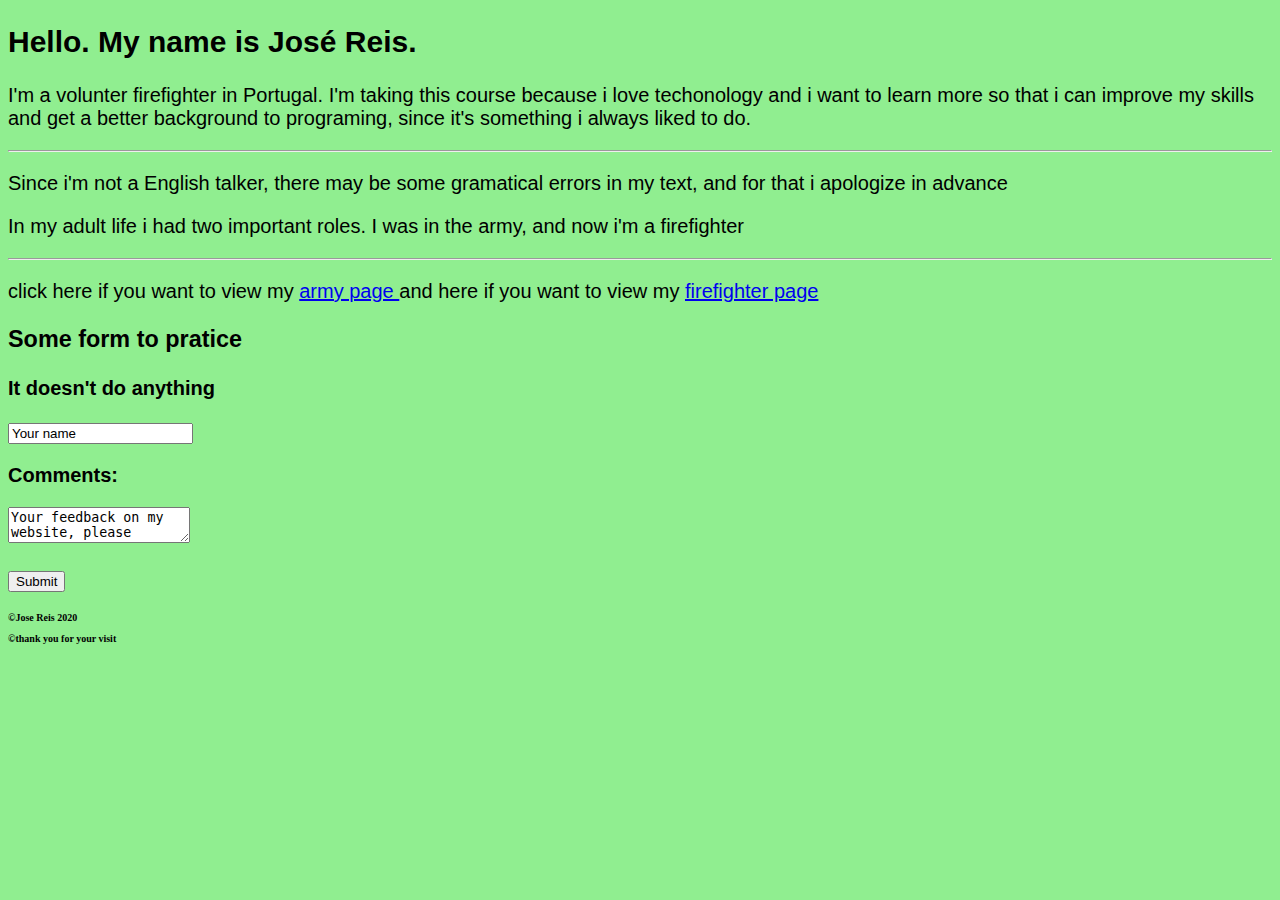
<file: index.html>
<!DOCTYPE html>
<html lang="en">
  <!-- This is an HTML comment; build your site between these HTML tags -->
  <head>
     <title>My first Website</title>
      <link href="styles.css" rel="stylesheet"/>
  </head>
  <body>
    <h2>Hello. My name is José Reis.</h2>
    
    <p>
       I'm a volunter firefighter in Portugal. I'm taking this course because i love techonology and i want to learn more so that i can improve my skills and get a better background to programing, since it's something i always liked to do. 
    </p>
    <hr>
    <p>
      Since i'm not a English talker, there may be some gramatical errors in my text, and for that i apologize in advance
    </p>
      

        
    <p>
      In my adult life i had two important roles. 
      I was in the army, and now i'm a firefighter
    </p>
    
      <hr>
      <p>click here if you want to view my <a href="army.html">army page </a> and here if you want to view my <a href="firefighter.html">firefighter page</a>
      </p>


    <h3>Some form to pratice</h3>
      <p><strong>It doesn't do anything</p>


    <form action= "somescript.php" method="post">

          <p><input name="name" value="Your name"></p>

          <p>Comments:</p>
          <p><textarea row="10" cols="20" name="comments">Your feedback on my website, please</textarea></p>

        <p><input type="submit"></p>
    
    </form>
    <footer>
    <p>&#169Jose Reis 2020</p>
    <p>&#169thank you for your visit</p>
  </footer>
  </body>
  
</html>
</file>
<file: styles.css>
/* This is a CSS comment. Put your CSS styling below this line */
body
{
  text-align: justified;
  font-size: 20px;
  background-color: lightgreen;
  font-family: "Arial";
}

.army-images
{
border-color: blue;
border-width: 5px;
border-style: solid;
border-radius: 5px;
display: block;
margin-left: auto;
margin-right: auto;
}
.fire{
border-color: red;
border-width: 7px;
border-style: solid;
border-radius: 10px;
display: block;
margin-left: auto;
margin-right: auto;
}
footer
{
font-size: 10px;
font-family: "Times New Roman";
}
footer
</file>
